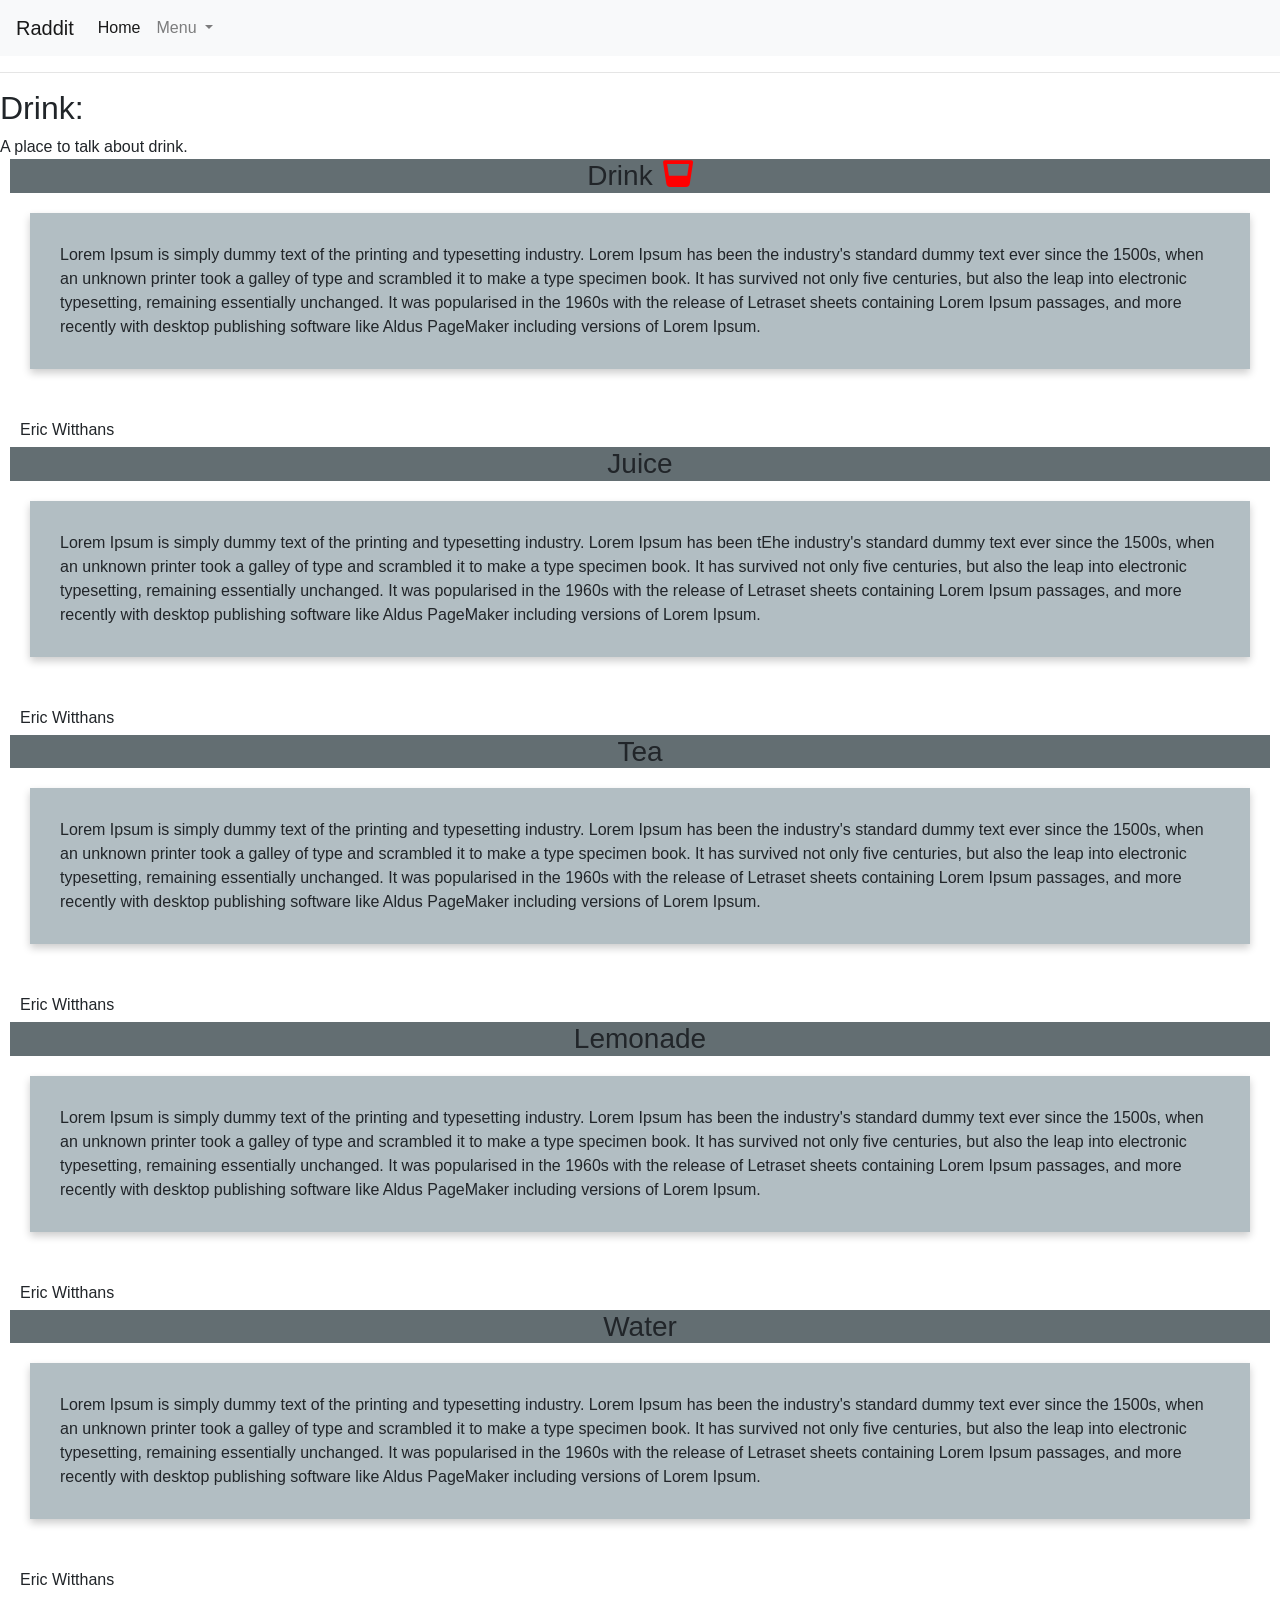
<file: drink.html>
<html>
<head>
    <title>Raddit</title>
    <link rel="stylesheet" type="text/css" href="main.css" />
    <link rel="stylesheet" href="https://use.fontawesome.com/releases/v5.8.1/css/all.css" integrity="sha384-50oBUHEmvpQ+1lW4y57PTFmhCaXp0ML5d60M1M7uH2+nqUivzIebhndOJK28anvf" crossorigin="anonymous">
    <link rel="stylesheet" href="https://stackpath.bootstrapcdn.com/bootstrap/4.3.1/css/bootstrap.min.css" integrity="sha384-ggOyR0iXCbMQv3Xipma34MD+dH/1fQ784/j6cY/iJTQUOhcWr7x9JvoRxT2MZw1T" crossorigin="anonymous">
        </head>
        <script src="https://code.jquery.com/jquery-3.3.1.slim.min.js" integrity="sha384-q8i/X+965DzO0rT7abK41JStQIAqVgRVzpbzo5smXKp4YfRvH+8abtTE1Pi6jizo" crossorigin="anonymous"></script>
        <script src="https://cdnjs.cloudflare.com/ajax/libs/popper.js/1.14.7/umd/popper.min.js" integrity="sha384-UO2eT0CpHqdSJQ6hJty5KVphtPhzWj9WO1clHTMGa3JDZwrnQq4sF86dIHNDz0W1" crossorigin="anonymous"></script>
        <script src="https://stackpath.bootstrapcdn.com/bootstrap/4.3.1/js/bootstrap.min.js" integrity="sha384-JjSmVgyd0p3pXB1rRibZUAYoIIy6OrQ6VrjIEaFf/nJGzIxFDsf4x0xIM+B07jRM" crossorigin="anonymous"></script>
<body>
        <nav class="navbar navbar-expand-lg navbar-light bg-light">
                <a class="navbar-brand" href="index.html">Raddit</a>
                <button class="navbar-toggler" type="button" data-toggle="collapse" data-target="#navbarNavDropdown" aria-controls="navbarNavDropdown" aria-expanded="false" aria-label="Toggle navigation">
                  <span class="navbar-toggler-icon"></span>
                </button>
                <div class="collapse navbar-collapse" id="navbarNavDropdown">
                  <ul class="navbar-nav">
                    <li class="nav-item active">
                      <a class="nav-link" href="index.html">Home <span class="sr-only">(current)</span></a>
                    <li class="nav-item dropdown">
                      <a class="nav-link dropdown-toggle" href="#" id="navbarDropdownMenuLink" role="button" data-toggle="dropdown" aria-haspopup="true" aria-expanded="false">
                        Menu
                      </a>
                      <div class="dropdown-menu" aria-labelledby="navbarDropdownMenuLink">
                        <a class="dropdown-item" href="food.html">Food</a>
                        <a class="dropdown-item" href="drink.html">Drink</a>
                        <a class="dropdown-item" href="movies.html">Movies</a>
                        <a class="dropdown-item" href="music.html">Music</a>
                        
                      </div>
                    </li>
                  </ul>
                </div>
              </nav>
<hr />
<h2>Drink:</h2> A place to talk about drink.
<br/>
<div class="blog-post-wrapper">
<div class="blog-post">
<h3>Drink<i class="fas fa-glass-whiskey"></i></h3>
<p>Lorem Ipsum is simply dummy text of the printing and typesetting industry. Lorem Ipsum has been the industry's standard dummy text ever since the 1500s, when an unknown printer took a galley of type and scrambled it to make a type specimen book. It has survived not only five centuries, but also the leap into electronic typesetting, remaining essentially unchanged. It was popularised in the 1960s with the release of Letraset sheets containing Lorem Ipsum passages, and more recently with desktop publishing software like Aldus PageMaker including versions of Lorem Ipsum.
</p>
<div class="blog-post-author">
        <br> Eric Witthans
        </div>
<h3>Juice</h3>
<p>Lorem Ipsum is simply dummy text of the printing and typesetting industry. Lorem Ipsum has been tEhe industry's standard dummy text ever since the 1500s, when an unknown printer took a galley of type and scrambled it to make a type specimen book. It has survived not only five centuries, but also the leap into electronic typesetting, remaining essentially unchanged. It was popularised in the 1960s with the release of Letraset sheets containing Lorem Ipsum passages, and more recently with desktop publishing software like Aldus PageMaker including versions of Lorem Ipsum.</p>
<div class="blog-post-author">
        <br> Eric Witthans
        </div>
<h3>Tea</h3>
<p>Lorem Ipsum is simply dummy text of the printing and typesetting industry. Lorem Ipsum has been the industry's standard dummy text ever since the 1500s, when an unknown printer took a galley of type and scrambled it to make a type specimen book. It has survived not only five centuries, but also the leap into electronic typesetting, remaining essentially unchanged. It was popularised in the 1960s with the release of Letraset sheets containing Lorem Ipsum passages, and more recently with desktop publishing software like Aldus PageMaker including versions of Lorem Ipsum.</p>
<div class="blog-post-author">
        <br> Eric Witthans
        </div>
<h3>Lemonade</h3>
<p>Lorem Ipsum is simply dummy text of the printing and typesetting industry. Lorem Ipsum has been the industry's standard dummy text ever since the 1500s, when an unknown printer took a galley of type and scrambled it to make a type specimen book. It has survived not only five centuries, but also the leap into electronic typesetting, remaining essentially unchanged. It was popularised in the 1960s with the release of Letraset sheets containing Lorem Ipsum passages, and more recently with desktop publishing software like Aldus PageMaker including versions of Lorem Ipsum.</p>
<div class="blog-post-author">
        <br> Eric Witthans
        </div>
<h3>Water</h3>
<p>Lorem Ipsum is simply dummy text of the printing and typesetting industry. Lorem Ipsum has been the industry's standard dummy text ever since the 1500s, when an unknown printer took a galley of type and scrambled it to make a type specimen book. It has survived not only five centuries, but also the leap into electronic typesetting, remaining essentially unchanged. It was popularised in the 1960s with the release of Letraset sheets containing Lorem Ipsum passages, and more recently with desktop publishing software like Aldus PageMaker including versions of Lorem Ipsum.</p>
<div class="blog-post-author">
        <br> Eric Witthans
        </div>
</div>
</div>
</body>
</html>
</file>
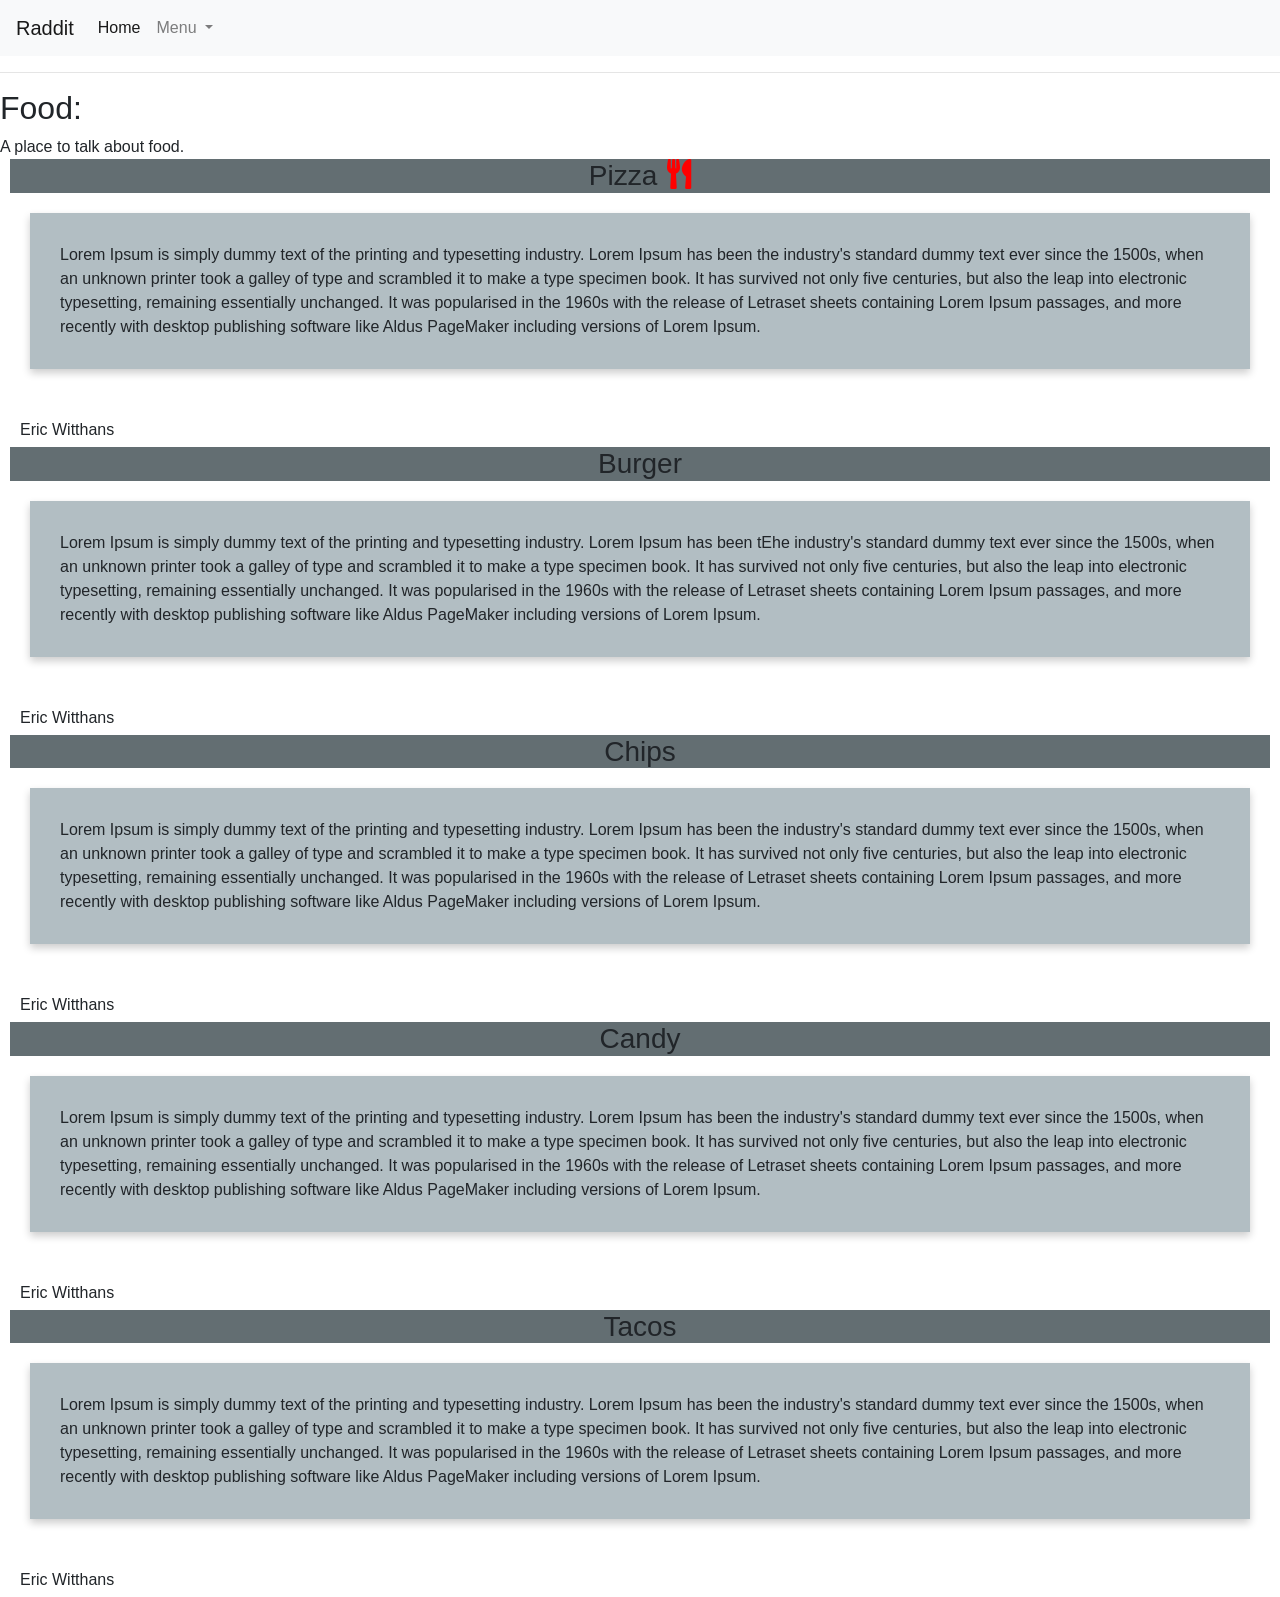
<file: food.html>
<html>
<head>
    <title>Raddit</title>
    <link rel="stylesheet" type="text/css" href="main.css" />
    <link rel="stylesheet" href="https://use.fontawesome.com/releases/v5.8.1/css/all.css" integrity="sha384-50oBUHEmvpQ+1lW4y57PTFmhCaXp0ML5d60M1M7uH2+nqUivzIebhndOJK28anvf" crossorigin="anonymous">
    <link rel="stylesheet" href="https://stackpath.bootstrapcdn.com/bootstrap/4.3.1/css/bootstrap.min.css" integrity="sha384-ggOyR0iXCbMQv3Xipma34MD+dH/1fQ784/j6cY/iJTQUOhcWr7x9JvoRxT2MZw1T" crossorigin="anonymous">
        </head>
        <script src="https://code.jquery.com/jquery-3.3.1.slim.min.js" integrity="sha384-q8i/X+965DzO0rT7abK41JStQIAqVgRVzpbzo5smXKp4YfRvH+8abtTE1Pi6jizo" crossorigin="anonymous"></script>
        <script src="https://cdnjs.cloudflare.com/ajax/libs/popper.js/1.14.7/umd/popper.min.js" integrity="sha384-UO2eT0CpHqdSJQ6hJty5KVphtPhzWj9WO1clHTMGa3JDZwrnQq4sF86dIHNDz0W1" crossorigin="anonymous"></script>
        <script src="https://stackpath.bootstrapcdn.com/bootstrap/4.3.1/js/bootstrap.min.js" integrity="sha384-JjSmVgyd0p3pXB1rRibZUAYoIIy6OrQ6VrjIEaFf/nJGzIxFDsf4x0xIM+B07jRM" crossorigin="anonymous"></script>
      </head>
        <body>
        <nav class="navbar navbar-expand-lg navbar-light bg-light">
                <a class="navbar-brand" href="index.html">Raddit</a>
                <button class="navbar-toggler" type="button" data-toggle="collapse" data-target="#navbarNavDropdown" aria-controls="navbarNavDropdown" aria-expanded="false" aria-label="Toggle navigation">
                  <span class="navbar-toggler-icon"></span>
                </button>
                <div class="collapse navbar-collapse" id="navbarNavDropdown">
                  <ul class="navbar-nav">
                    <li class="nav-item active">
                      <a class="nav-link" href="index.html">Home <span class="sr-only">(current)</span></a>
                    <li class="nav-item dropdown">
                      <a class="nav-link dropdown-toggle" href="#" id="navbarDropdownMenuLink" role="button" data-toggle="dropdown" aria-haspopup="true" aria-expanded="false">
                        Menu
                      </a>
                      <div class="dropdown-menu" aria-labelledby="navbarDropdownMenuLink">
                        <a class="dropdown-item" href="food.html">Food</a>
                        <a class="dropdown-item" href="drink.html">Drink</a>
                        <a class="dropdown-item" href="movies.html">Movies</a>
                        <a class="dropdown-item" href="music.html">Music</a>
                        
                      </div>
                    </li>
                  </ul>
                </div>
              </nav>
<hr />
<h2>Food:</h2> A place to talk about food.
<br/>
<div class="blog-post-wrapper">
<div class="blog-post">
<h3>Pizza<i class="fas fa-utensils"></i></h3>
<p>Lorem Ipsum is simply dummy text of the printing and typesetting industry. Lorem Ipsum has been the industry's standard dummy text ever since the 1500s, when an unknown printer took a galley of type and scrambled it to make a type specimen book. It has survived not only five centuries, but also the leap into electronic typesetting, remaining essentially unchanged. It was popularised in the 1960s with the release of Letraset sheets containing Lorem Ipsum passages, and more recently with desktop publishing software like Aldus PageMaker including versions of Lorem Ipsum.
</p>
<div class="blog-post-author">
        <br> Eric Witthans
        </div>
<h3>Burger</h3>
<p>Lorem Ipsum is simply dummy text of the printing and typesetting industry. Lorem Ipsum has been tEhe industry's standard dummy text ever since the 1500s, when an unknown printer took a galley of type and scrambled it to make a type specimen book. It has survived not only five centuries, but also the leap into electronic typesetting, remaining essentially unchanged. It was popularised in the 1960s with the release of Letraset sheets containing Lorem Ipsum passages, and more recently with desktop publishing software like Aldus PageMaker including versions of Lorem Ipsum.</p>
<div class="blog-post-author">
        <br> Eric Witthans
        </div>
<h3>Chips</h3>
<p>Lorem Ipsum is simply dummy text of the printing and typesetting industry. Lorem Ipsum has been the industry's standard dummy text ever since the 1500s, when an unknown printer took a galley of type and scrambled it to make a type specimen book. It has survived not only five centuries, but also the leap into electronic typesetting, remaining essentially unchanged. It was popularised in the 1960s with the release of Letraset sheets containing Lorem Ipsum passages, and more recently with desktop publishing software like Aldus PageMaker including versions of Lorem Ipsum.</p>
<div class="blog-post-author">
        <br> Eric Witthans
        </div>
<h3>Candy</h3>
<p>Lorem Ipsum is simply dummy text of the printing and typesetting industry. Lorem Ipsum has been the industry's standard dummy text ever since the 1500s, when an unknown printer took a galley of type and scrambled it to make a type specimen book. It has survived not only five centuries, but also the leap into electronic typesetting, remaining essentially unchanged. It was popularised in the 1960s with the release of Letraset sheets containing Lorem Ipsum passages, and more recently with desktop publishing software like Aldus PageMaker including versions of Lorem Ipsum.</p>
<div class="blog-post-author">
        <br> Eric Witthans
        </div>
<h3>Tacos</h3>
<p>Lorem Ipsum is simply dummy text of the printing and typesetting industry. Lorem Ipsum has been the industry's standard dummy text ever since the 1500s, when an unknown printer took a galley of type and scrambled it to make a type specimen book. It has survived not only five centuries, but also the leap into electronic typesetting, remaining essentially unchanged. It was popularised in the 1960s with the release of Letraset sheets containing Lorem Ipsum passages, and more recently with desktop publishing software like Aldus PageMaker including versions of Lorem Ipsum.</p>
<div class="blog-post-author">
        <br> Eric Witthans
        </div>
</div>
</div>
</body>
</html>
</file>
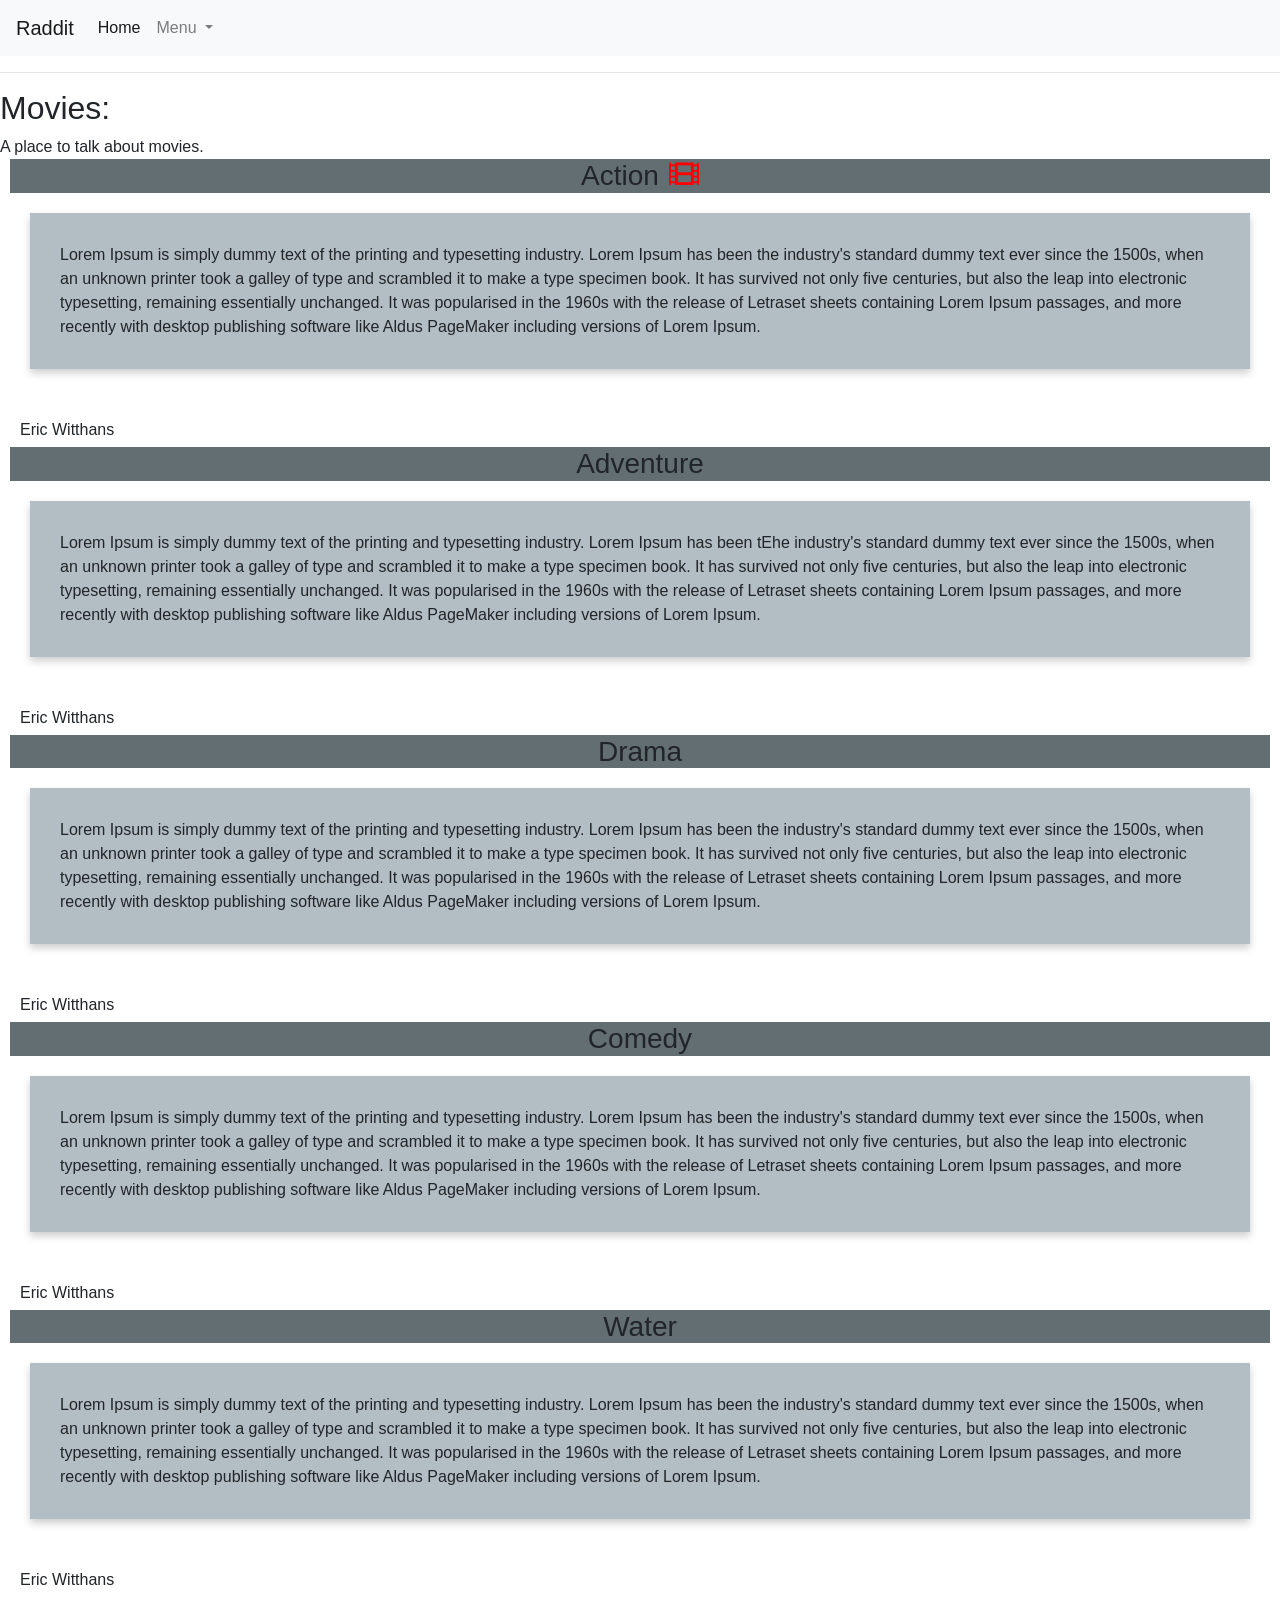
<file: movies.html>
<html>
<head>
    <title>Raddit</title>
    <link rel="stylesheet" type="text/css" href="main.css" />
    <link rel="stylesheet" href="https://use.fontawesome.com/releases/v5.8.1/css/all.css" integrity="sha384-50oBUHEmvpQ+1lW4y57PTFmhCaXp0ML5d60M1M7uH2+nqUivzIebhndOJK28anvf" crossorigin="anonymous">
    <link rel="stylesheet" href="https://stackpath.bootstrapcdn.com/bootstrap/4.3.1/css/bootstrap.min.css" integrity="sha384-ggOyR0iXCbMQv3Xipma34MD+dH/1fQ784/j6cY/iJTQUOhcWr7x9JvoRxT2MZw1T" crossorigin="anonymous">
        </head>
        <script src="https://code.jquery.com/jquery-3.3.1.slim.min.js" integrity="sha384-q8i/X+965DzO0rT7abK41JStQIAqVgRVzpbzo5smXKp4YfRvH+8abtTE1Pi6jizo" crossorigin="anonymous"></script>
        <script src="https://cdnjs.cloudflare.com/ajax/libs/popper.js/1.14.7/umd/popper.min.js" integrity="sha384-UO2eT0CpHqdSJQ6hJty5KVphtPhzWj9WO1clHTMGa3JDZwrnQq4sF86dIHNDz0W1" crossorigin="anonymous"></script>
        <script src="https://stackpath.bootstrapcdn.com/bootstrap/4.3.1/js/bootstrap.min.js" integrity="sha384-JjSmVgyd0p3pXB1rRibZUAYoIIy6OrQ6VrjIEaFf/nJGzIxFDsf4x0xIM+B07jRM" crossorigin="anonymous"></script>
<body>
        <nav class="navbar navbar-expand-lg navbar-light bg-light">
                <a class="navbar-brand" href="index.html">Raddit</a>
                <button class="navbar-toggler" type="button" data-toggle="collapse" data-target="#navbarNavDropdown" aria-controls="navbarNavDropdown" aria-expanded="false" aria-label="Toggle navigation">
                  <span class="navbar-toggler-icon"></span>
                </button>
                <div class="collapse navbar-collapse" id="navbarNavDropdown">
                  <ul class="navbar-nav">
                    <li class="nav-item active">
                      <a class="nav-link" href="index.html">Home <span class="sr-only">(current)</span></a>
                    <li class="nav-item dropdown">
                      <a class="nav-link dropdown-toggle" href="#" id="navbarDropdownMenuLink" role="button" data-toggle="dropdown" aria-haspopup="true" aria-expanded="false">
                        Menu
                      </a>
                      <div class="dropdown-menu" aria-labelledby="navbarDropdownMenuLink">
                        <a class="dropdown-item" href="food.html">Food</a>
                        <a class="dropdown-item" href="drink.html">Drink</a>
                        <a class="dropdown-item" href="movies.html">Movies</a>
                        <a class="dropdown-item" href="music.html">Music</a>
                        
                      </div>
                    </li>
                  </ul>
                </div>
              </nav>
<hr />        
<h2>Movies:</h2> A place to talk about movies.
<br/>
<div class="blog-post-wrapper">
<div class="blog-post">
<h3>Action<i class="fas fa-film"></i></h3>
<p>Lorem Ipsum is simply dummy text of the printing and typesetting industry. Lorem Ipsum has been the industry's standard dummy text ever since the 1500s, when an unknown printer took a galley of type and scrambled it to make a type specimen book. It has survived not only five centuries, but also the leap into electronic typesetting, remaining essentially unchanged. It was popularised in the 1960s with the release of Letraset sheets containing Lorem Ipsum passages, and more recently with desktop publishing software like Aldus PageMaker including versions of Lorem Ipsum.
</p>
<div class="blog-post-author">
        <br> Eric Witthans
        </div>
<h3>Adventure</h3>
<p>Lorem Ipsum is simply dummy text of the printing and typesetting industry. Lorem Ipsum has been tEhe industry's standard dummy text ever since the 1500s, when an unknown printer took a galley of type and scrambled it to make a type specimen book. It has survived not only five centuries, but also the leap into electronic typesetting, remaining essentially unchanged. It was popularised in the 1960s with the release of Letraset sheets containing Lorem Ipsum passages, and more recently with desktop publishing software like Aldus PageMaker including versions of Lorem Ipsum.</p>
<div class="blog-post-author">
        <br> Eric Witthans
        </div>
<h3>Drama</h3>
<p>Lorem Ipsum is simply dummy text of the printing and typesetting industry. Lorem Ipsum has been the industry's standard dummy text ever since the 1500s, when an unknown printer took a galley of type and scrambled it to make a type specimen book. It has survived not only five centuries, but also the leap into electronic typesetting, remaining essentially unchanged. It was popularised in the 1960s with the release of Letraset sheets containing Lorem Ipsum passages, and more recently with desktop publishing software like Aldus PageMaker including versions of Lorem Ipsum.</p>
<div class="blog-post-author">
        <br> Eric Witthans
        </div>
<h3>Comedy</h3>
<p>Lorem Ipsum is simply dummy text of the printing and typesetting industry. Lorem Ipsum has been the industry's standard dummy text ever since the 1500s, when an unknown printer took a galley of type and scrambled it to make a type specimen book. It has survived not only five centuries, but also the leap into electronic typesetting, remaining essentially unchanged. It was popularised in the 1960s with the release of Letraset sheets containing Lorem Ipsum passages, and more recently with desktop publishing software like Aldus PageMaker including versions of Lorem Ipsum.</p>
<div class="blog-post-author">
        <br> Eric Witthans
        </div>
<h3>Water</h3>
<p>Lorem Ipsum is simply dummy text of the printing and typesetting industry. Lorem Ipsum has been the industry's standard dummy text ever since the 1500s, when an unknown printer took a galley of type and scrambled it to make a type specimen book. It has survived not only five centuries, but also the leap into electronic typesetting, remaining essentially unchanged. It was popularised in the 1960s with the release of Letraset sheets containing Lorem Ipsum passages, and more recently with desktop publishing software like Aldus PageMaker including versions of Lorem Ipsum.</p>
<div class="blog-post-author">
        <br> Eric Witthans
        </div>
</div>
</div>
</body>
</html>
</file>
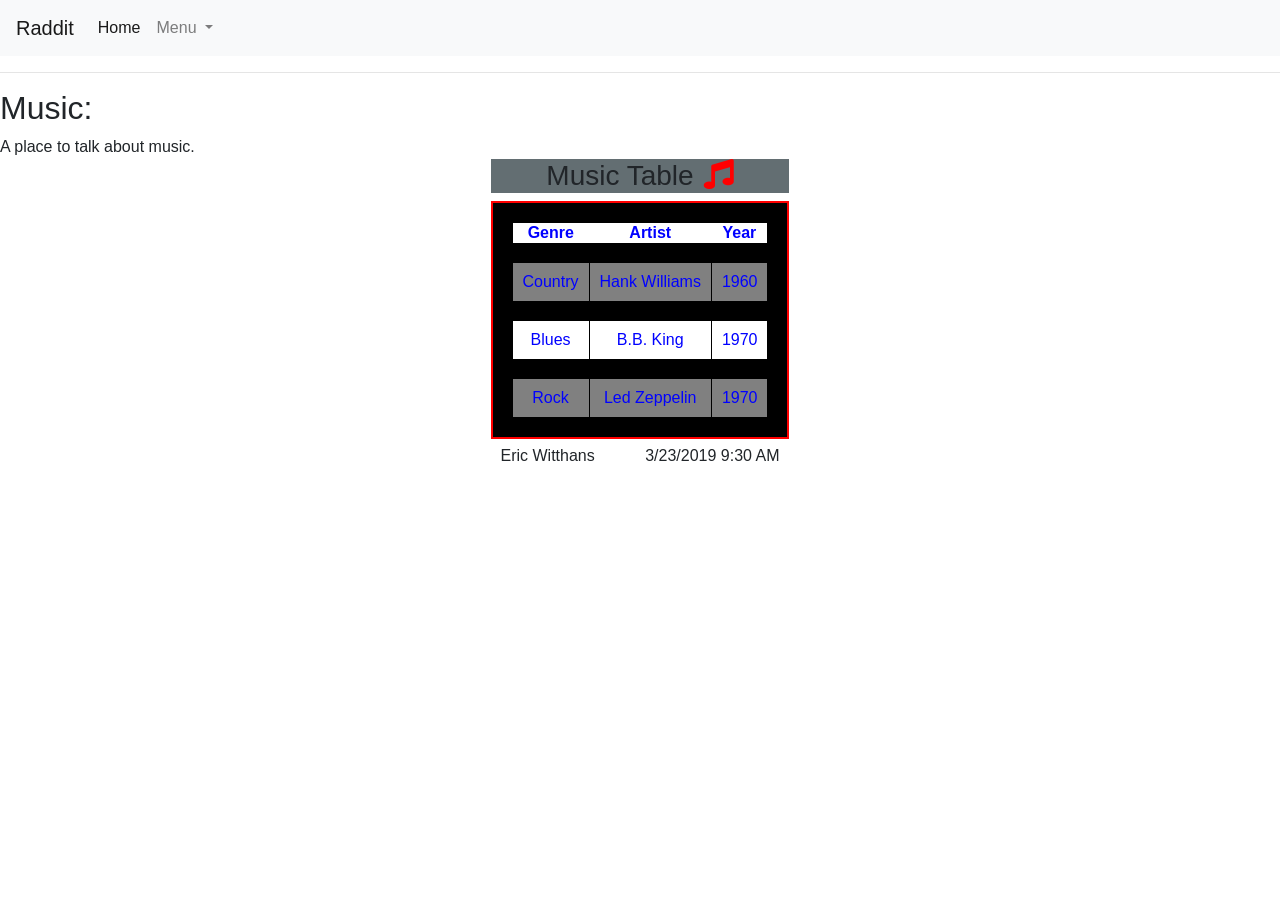
<file: music.html>
<html>
<head>
    <title>Raddit</title>
    <link rel="stylesheet" type="text/css" href="main.css" />
    <link rel="stylesheet" href="https://use.fontawesome.com/releases/v5.8.1/css/all.css" integrity="sha384-50oBUHEmvpQ+1lW4y57PTFmhCaXp0ML5d60M1M7uH2+nqUivzIebhndOJK28anvf" crossorigin="anonymous">
    <link rel="stylesheet" href="https://stackpath.bootstrapcdn.com/bootstrap/4.3.1/css/bootstrap.min.css" integrity="sha384-ggOyR0iXCbMQv3Xipma34MD+dH/1fQ784/j6cY/iJTQUOhcWr7x9JvoRxT2MZw1T" crossorigin="anonymous">
        </head>
        <script src="https://code.jquery.com/jquery-3.3.1.slim.min.js" integrity="sha384-q8i/X+965DzO0rT7abK41JStQIAqVgRVzpbzo5smXKp4YfRvH+8abtTE1Pi6jizo" crossorigin="anonymous"></script>
        <script src="https://cdnjs.cloudflare.com/ajax/libs/popper.js/1.14.7/umd/popper.min.js" integrity="sha384-UO2eT0CpHqdSJQ6hJty5KVphtPhzWj9WO1clHTMGa3JDZwrnQq4sF86dIHNDz0W1" crossorigin="anonymous"></script>
        <script src="https://stackpath.bootstrapcdn.com/bootstrap/4.3.1/js/bootstrap.min.js" integrity="sha384-JjSmVgyd0p3pXB1rRibZUAYoIIy6OrQ6VrjIEaFf/nJGzIxFDsf4x0xIM+B07jRM" crossorigin="anonymous"></script>
<body>
        <nav class="navbar navbar-expand-lg navbar-light bg-light">
                <a class="navbar-brand" href="index.html">Raddit</a>
                <button class="navbar-toggler" type="button" data-toggle="collapse" data-target="#navbarNavDropdown" aria-controls="navbarNavDropdown" aria-expanded="false" aria-label="Toggle navigation">
                  <span class="navbar-toggler-icon"></span>
                </button>
                <div class="collapse navbar-collapse" id="navbarNavDropdown">
                  <ul class="navbar-nav">
                    <li class="nav-item active">
                      <a class="nav-link" href="index.html">Home <span class="sr-only">(current)</span></a>
                    <li class="nav-item dropdown">
                      <a class="nav-link dropdown-toggle" href="#" id="navbarDropdownMenuLink" role="button" data-toggle="dropdown" aria-haspopup="true" aria-expanded="false">
                        Menu
                      </a>
                      <div class="dropdown-menu" aria-labelledby="navbarDropdownMenuLink">
                            <a class="dropdown-item" href="food.html">Food</a>
                            <a class="dropdown-item" href="drink.html">Drink</a>
                            <a class="dropdown-item" href="movies.html">Movies</a>
                            <a class="dropdown-item" href="music.html">Music</a>
                            
                      </div>
                    </li>
                  </ul>
                </div>
              </nav>
<hr />
<h2>Music:</h2> A place to talk about music.
<br/>
<div class="blog-post-wrapper">
<div class="blog-post">
<h3>Music Table<i class="fas fa-music"></i></h3>
<div class="table-class">
    <table>
        <tr>
            <th>Genre</th>
            <th>Artist</th>
            <th>Year</th>
        </tr>
            <tr>
            <td>Country</td>
            <td>Hank Williams</td>
            <td>1960</td>
            </tr>
            <tr>
            <td>Blues</td>
            <td>B.B. King</td>
            <td>1970</td>
            </tr>
             <tr>
            <td>Rock</td>
            <td>Led Zeppelin</td>
            <td>1970</td>
            </tr>           
    </table>
</div>
<div class="blog-post-author">
        <span>Eric Witthans</span>
        <span>3/23/2019 9:30 AM</span>
        </div>
</div>
</div>
</body>
</html>
</file>
<file: main.css>
h1 {
    font-size: 5em;
}
body {
    background:#dfe6e9;
}
.blog-post p {
    background: #b2bec3;
    padding: 30px;
    margin: 20px;
    box-shadow: 0 4px 8px 0 rgba(0,0,0,0.2);
    transition: 0.3s;
}
.blog-post:hover {
    box-shadow: 0 8px 16px 0 rgba(0,0,0,0.2);
}
.blog-post h3 {
    margin-left: 20px 30px;
    background: #636e72;
    width: 100%;
    display: flex;
    justify-content: center;
}
.blog-visited {
    margin-left: 20px 30px;
    background: #636f90;
    width: 500px;
}
.fas {
    color: red;
    font-size: 30px;
    margin-left: 10px;
}
.link-class a {
    padding: 0px 10px;
    text-decoration: none;
    font-size: 20px;
    border-right: 2px solid black;
    margin-bottom: 10px;
}
.link-class {
    display: flex;
    flex-direction: row;
    justify-content: space-between;
}
.blog-post-wrapper {
    margin: 0px 10px !important;
    display: flex;
    flex-direction: column;
    align-items: center;
}
.blog-post-author {
    padding: 5px 10px;
    display: flex;
    flex-direction: row;
    justify-content: space-between;
}
.table-class {
    font-weight: bold;
    font-size: 20px;
    border: 2px solid red;
}
table {
    width: 100%;
}
th {
    font-weight: bold;

}
tr {
    border: 20px solid black;
    padding: 10px;
    color: blue;
    text-align: center;
}
td {
    border: 1px solid black;
    padding: 10px;
    align-items: center;
}
tr:nth-child(even) {
    background-color: grey;
}
</file>
